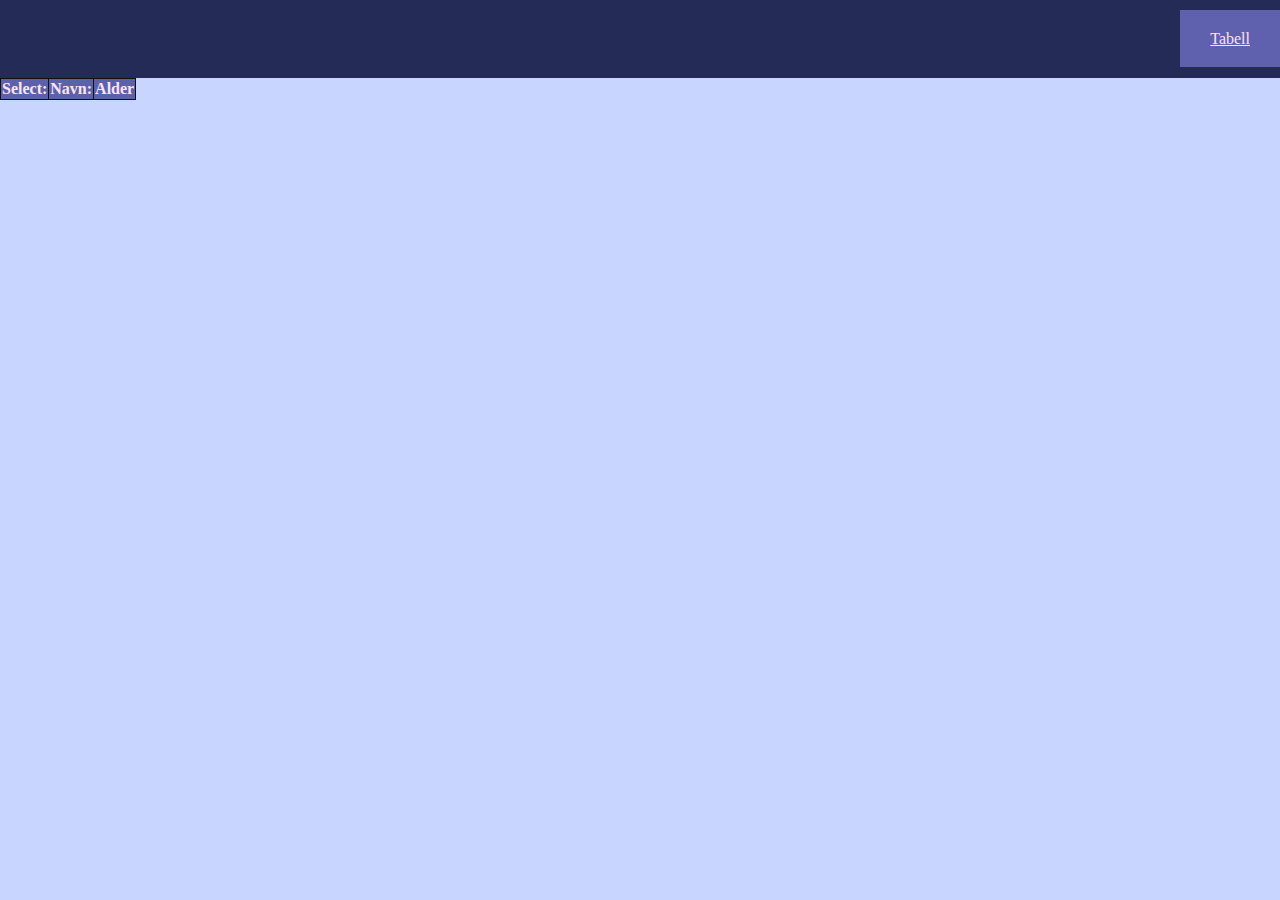
<file: Java/index.html>
<!DOCTYPE html>
<html lang="en">
<head>
    <meta charset="UTF-8">
    <meta name="viewport" content="width=device-width, initial-scale=1.0">
    <title>Title</title>
    <link rel="stylesheet" href="bilregister.css">
</head>
<body id="Page">
    <header>
        <nav>

            <tr class="navButtons"><a href="index.html" class="navButtons">Tabell</a></tr>


        </nav>
    </header>
    <form>
        <table class="formTable" id="formTable">
            <tr>
                <th>
                    <p>Select:</p>
                </th>
                <th>
                    <p>Navn:</p>
                </th>
                <th>
                    <p>Alder:</p>
                </th>
            </tr>
        
        </table>
</body>

<script src="main.js"></script>
</html>
</file>
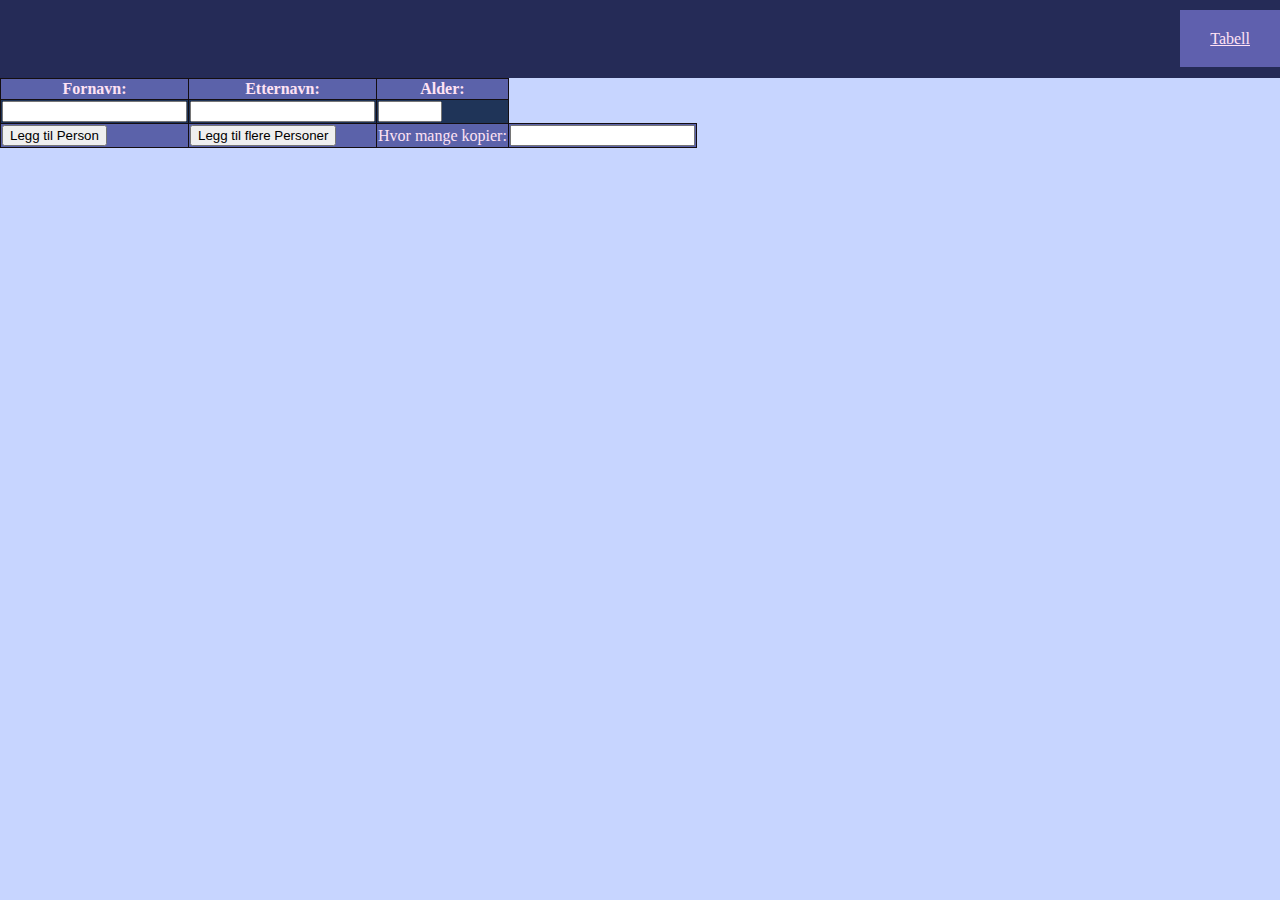
<file: Java/addPerson.html>
<!DOCTYPE html>
<html lang="en">
<head>

    <title>Endre Person Info</title>
    <link rel="stylesheet" href="bilregister.css">
    <meta name="viewport" content="width=device-width, initial-scale=1.0, user-scalable=no"  />
</head>


<body id="Page">
    <header>
        <nav>

            <tr class="navButtons"><a href="index.html" class="navButtons">Tabell</a></tr>


        </nav>
    </header>

        <form>
            <table class="formTable" id="formTable">
                <tr>
                    <th>
                        <p>Fornavn:</p>
                    </th>
                    <th>
                        <p>Etternavn:</p>
                    </th>
                    <th>
                        <p>Alder:</p>
                    </th>
                </tr>
                <tr>
                    <td>
                        <input type="text" id="fornavn">
                    </td>
                    <td>
                        <input type="text" id="etternavn">
                    </td>
                    <td>
                        <input type="number" min="0" max="120" id="alder">
                    </td>
                </tr>
                <tr>
                    <td>
                        <input type="button" onclick="addPerson()" value="Legg til Person">
                    </td>
                    <td>
                        <input type="button" onclick="addPeople()" value="Legg til flere Personer">
                    </td>
                    <td>
                        <label for="MengdeFolk">Hvor mange kopier:</label>
                    </td>
                    <td>
                        <input type="number" id="MengdeFolk">
                    </td>
                </tr>

            </table>
        </form>

</body>
<script src="addPerson.js"></script>
</html>
</file>
<file: Java/bilregister.css>
*{
    margin: 0px;
}
nav{
    background-color: #252b57;
    padding-top: 30px;
    padding-bottom: 30px;
    text-align: right;
    width: 100svw;
    min-width: 100%;
}
body{
    display: grid;
    background-color: #c7d5ff;;
    place-content: center;
}
#loggout{
    padding: 0px;
    background-color: transparent;

}
.navButtons{
    padding-top: 20px;
    padding-bottom: 20px;
    padding-left: 30px;
    padding-right: 30px;
    color: #ffe2f4;
    background-color: #5f60ae;
    margin-bottom: 100px;
    height: auto;
    min-height: 100px;
}
content{
    display: grid;
    background-color: #c7d5ff;
    place-content: center;
}
.table{
    border-collapse: collapse;
    color: #ffe2f4;
    tr:nth-child(odd) {background-color: #1f3458;};
    tr:nth-child(even) {background-color:  #5b62aa;};
    
}
.table, td,th{
    border: 1px solid #140e11;
}
.formTable{
    border: 0px;
    border-collapse: collapse;
    color: #ffe2f4;
    tr:nth-child(odd) {
        background-color:  #5b62aa;
    };
    tr:nth-child(even) {
        background-color: #1f3458;
    };
}
</file>
